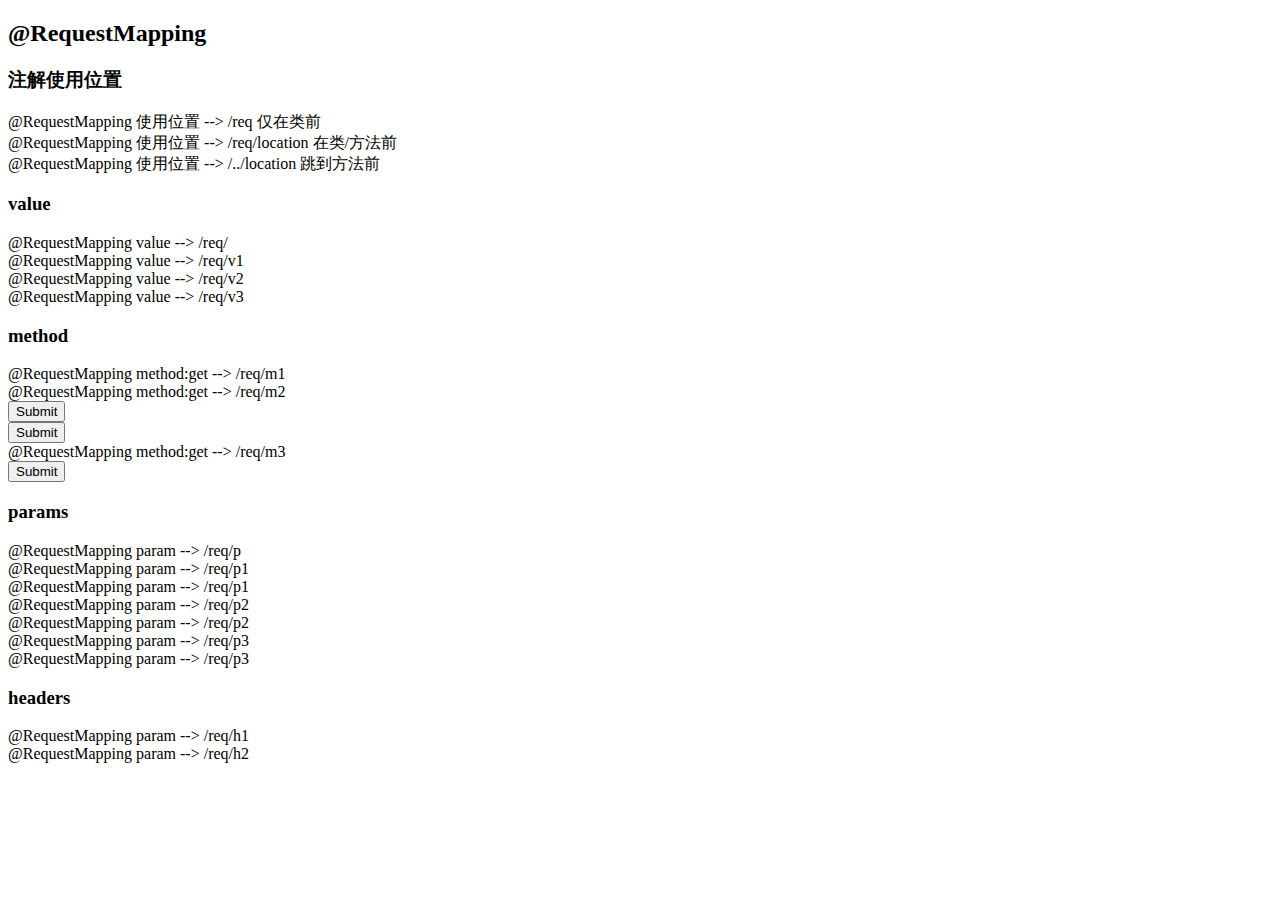
<file: 1_requestParam/web/WEB-INF/templates/index.html>
<!DOCTYPE html>
<html lang="en" xmlns:th="http://www.thymeleaf.org">
<head>
    <meta charset="UTF-8">
    <title>hibernate</title>
    <link type="text/css" rel="stylesheet" th:href="@{../css/test.css}">
</head>
<body>
<!--<h1>国际知名程序HelloWorld</h1>-->
<h2>@RequestMapping</h2>
<h3> 注解使用位置</h3>
<a th:href="@{/req}">@RequestMapping 使用位置 --> /req  仅在类前</a></br>
<a th:href="@{/req/location}">@RequestMapping 使用位置 --> /req/location  在类/方法前</a></br>
<a th:href="@{/location}">@RequestMapping 使用位置 --> /../location  跳到方法前</a></br>

<h3> value</h3>
<a th:href="@{/req/v}">@RequestMapping value --> /req/  </a></br>
<a th:href="@{/req/v1}">@RequestMapping value --> /req/v1  </a></br>
<a th:href="@{/req/v2}">@RequestMapping value --> /req/v2  </a></br>
<a th:href="@{/req/v3}">@RequestMapping value --> /req/v3  </a></br>

<h3> method</h3>
<a th:href="@{/req/m1}">@RequestMapping method:get --> /req/m1  </a></br>
<a th:href="@{/req/m2}">@RequestMapping method:get --> /req/m2  </a></br>
<form method="post" th:action="@{/req/m2}">
    <input type="submit"/>
</form>
<form method="post" th:action="@{/req/m3}">
    <input type="submit"/>
</form>
<a th:href="@{/req/m3}">@RequestMapping method:get --> /req/m3  </a></br>
<form method="put" th:action="@{/req/m4}">
    <input type="submit"/>
</form>

<h3> params</h3>
<a th:href="@{/req/p}">@RequestMapping param --> /req/p  </a></br>
<a th:href="@{/req/p1?username='qqq'}">@RequestMapping param --> /req/p1  </a></br>
<a th:href="@{/req/p1(username='admin')}">@RequestMapping param --> /req/p1  </a></br>

<a th:href="@{/req/p2(username='ww')}">@RequestMapping param --> /req/p2  </a></br>
<a th:href="@{/req/p2(username='admin')}">@RequestMapping param --> /req/p2  </a></br>

<a th:href="@{/req/p3(username='admin',pwd=123)}">@RequestMapping param --> /req/p3  </a></br>
<a th:href="@{/req/p3(username='admin',pwd=111)}">@RequestMapping param --> /req/p3  </a></br>

<h3> headers</h3>
<a th:href="@{/req/h1(username='admin',pwd=111)}">@RequestMapping param --> /req/h1  </a></br>
<a th:href="@{/req/h2(username='admin',pwd=111)}">@RequestMapping param --> /req/h2  </a></br>

</body>
</html>
</file>
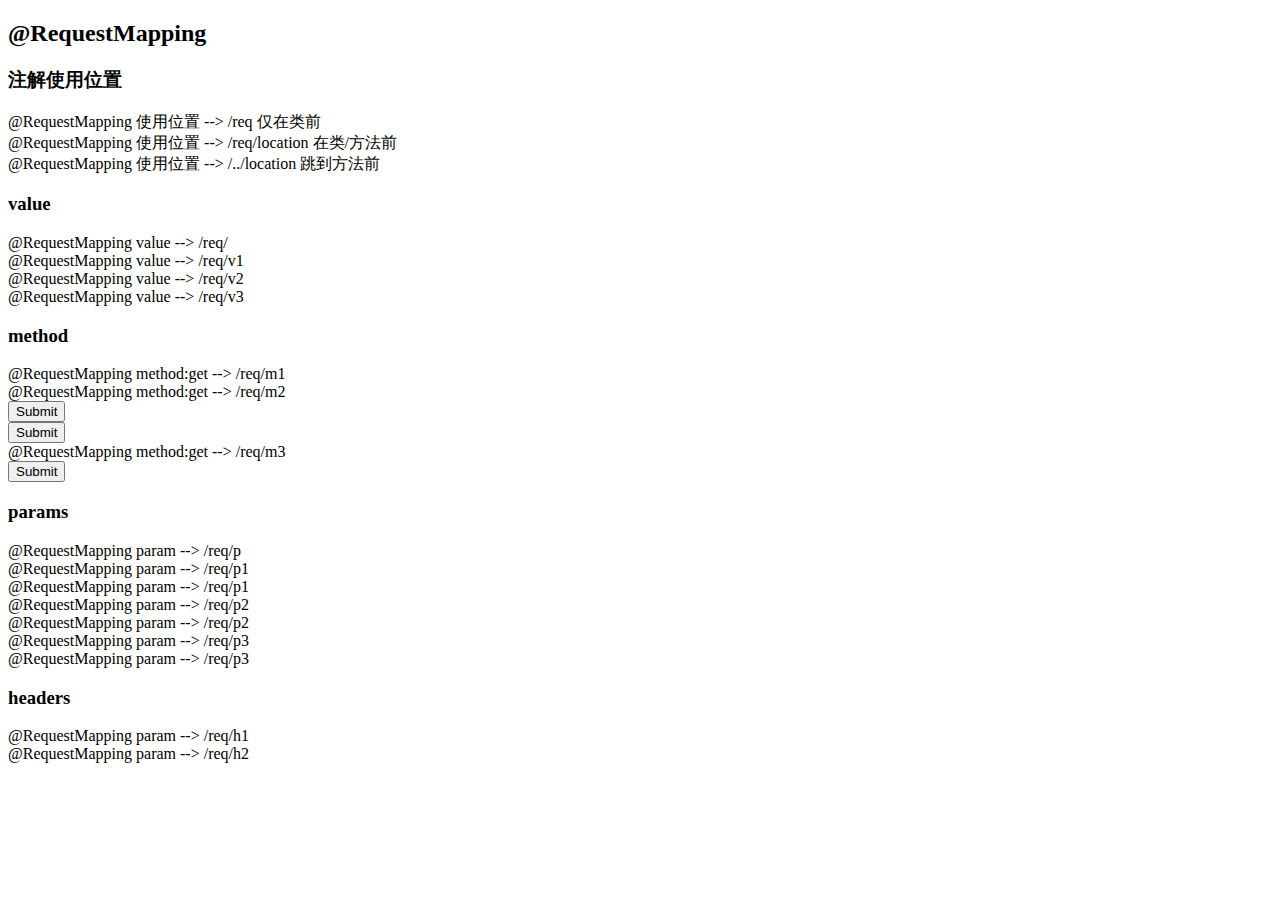
<file: out/artifacts/1_requestParam_war_exploded222222222222/WEB-INF/index.html>
<!DOCTYPE html>
<html lang="en" xmlns:th="http://www.thymeleaf.org">
<head>
    <meta charset="UTF-8">
    <title>hibernate</title>
</head>
<body>
<!--<h1>国际知名程序HelloWorld</h1>-->
<h2>@RequestMapping</h2>
<h3> 注解使用位置</h3>
<a th:href="@{/req}">@RequestMapping 使用位置 --> /req  仅在类前</a></br>
<a th:href="@{/req/location}">@RequestMapping 使用位置 --> /req/location  在类/方法前</a></br>
<a th:href="@{/location}">@RequestMapping 使用位置 --> /../location  跳到方法前</a></br>

<h3> value</h3>
<a th:href="@{/req/v}">@RequestMapping value --> /req/  </a></br>
<a th:href="@{/req/v1}">@RequestMapping value --> /req/v1  </a></br>
<a th:href="@{/req/v2}">@RequestMapping value --> /req/v2  </a></br>
<a th:href="@{/req/v3}">@RequestMapping value --> /req/v3  </a></br>

<h3> method</h3>
<a th:href="@{/req/m1}">@RequestMapping method:get --> /req/m1  </a></br>
<a th:href="@{/req/m2}">@RequestMapping method:get --> /req/m2  </a></br>
<form method="post" th:action="@{/req/m2}">
    <input type="submit"/>
</form>
<form method="post" th:action="@{/req/m3}">
    <input type="submit"/>
</form>
<a th:href="@{/req/m3}">@RequestMapping method:get --> /req/m3  </a></br>
<form method="put" th:action="@{/req/m4}">
    <input type="submit"/>
</form>

<h3> params</h3>
<a th:href="@{/req/p}">@RequestMapping param --> /req/p  </a></br>
<a th:href="@{/req/p1?username='qqq'}">@RequestMapping param --> /req/p1  </a></br>
<a th:href="@{/req/p1(username='admin')}">@RequestMapping param --> /req/p1  </a></br>

<a th:href="@{/req/p2(username='ww')}">@RequestMapping param --> /req/p2  </a></br>
<a th:href="@{/req/p2(username='admin')}">@RequestMapping param --> /req/p2  </a></br>

<a th:href="@{/req/p3(username='admin',pwd=123)}">@RequestMapping param --> /req/p3  </a></br>
<a th:href="@{/req/p3(username='admin',pwd=111)}">@RequestMapping param --> /req/p3  </a></br>

<h3> headers</h3>
<a th:href="@{/req/h1(username='admin',pwd=111)}">@RequestMapping param --> /req/h1  </a></br>
<a th:href="@{/req/h2(username='admin',pwd=111)}">@RequestMapping param --> /req/h2  </a></br>

</body>
</html>
</file>
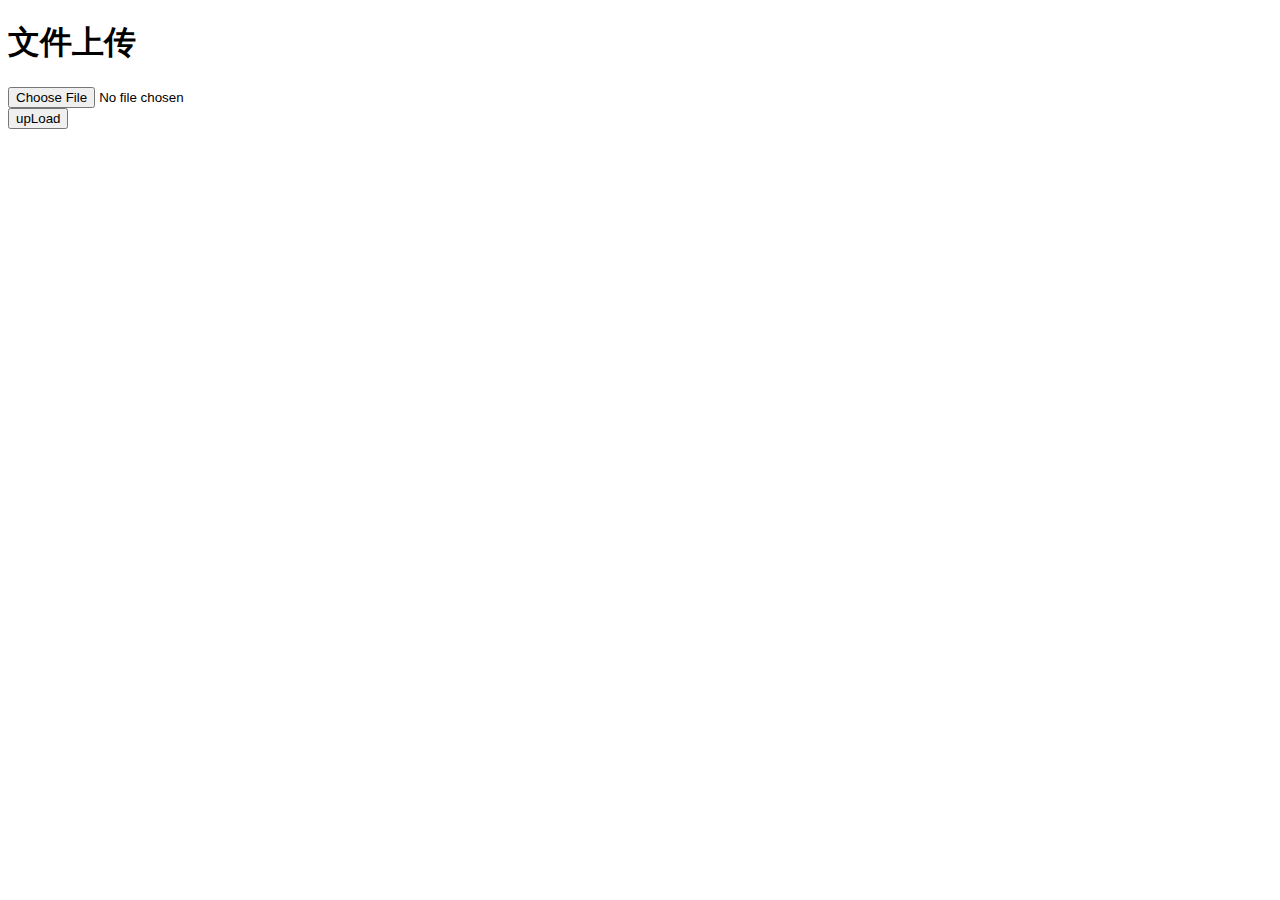
<file: 1_requestParam/web/WEB-INF/templates/fileUpload.html>
<!DOCTYPE html>
<html lang="en" xmlns:th="http://www.thymeleaf.org">
<head>
    <meta charset="UTF-8">
    <title>hibernate</title>
</head>
<body>
<h1>文件上传</h1>
<form method="post" th:action="@{/upload}" enctype="multipart/form-data">
    <input type="file" name="photo"><br/>
    <input type="submit" value="upLoad"/>
</form>
</body>
</html>
</file>
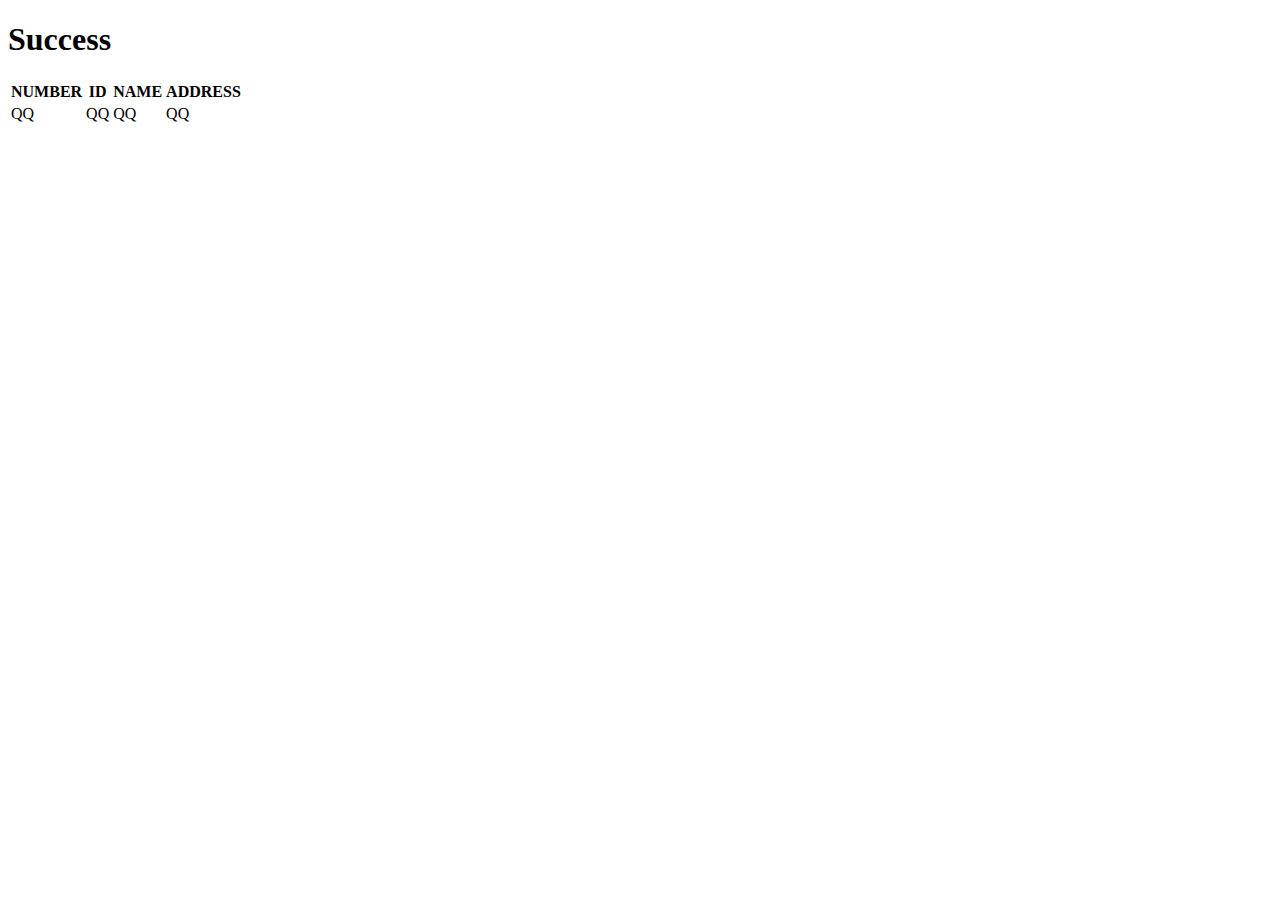
<file: 1_requestParam/web/WEB-INF/templates/success.html>
<!DOCTYPE html>
<html lang="en" xmlns:th="http://www.thymeleaf.org">
<head>
    <meta charset="UTF-8">
    <title>Title</title>
</head>
<body>
<h1>Success</h1>
<table id="showusers">
    <thead>
        <tr>
            <th>NUMBER</th>
            <th>ID</th>
            <th>NAME</th>
            <th>ADDRESS</th>
        </tr>
    </thead>
    <tbody>
        <tr class="showinfo" th:each="user,status:${users}">
            <td th:text="${status.index+1}">QQ</td>
            <td th:text="${user.id}">QQ</td>
            <td th:text="${user.name}">QQ</td>
            <td th:text="${user.address}">QQ</td>
        </tr>
    </tbody>
</table>
</body>
</html>
</file>
